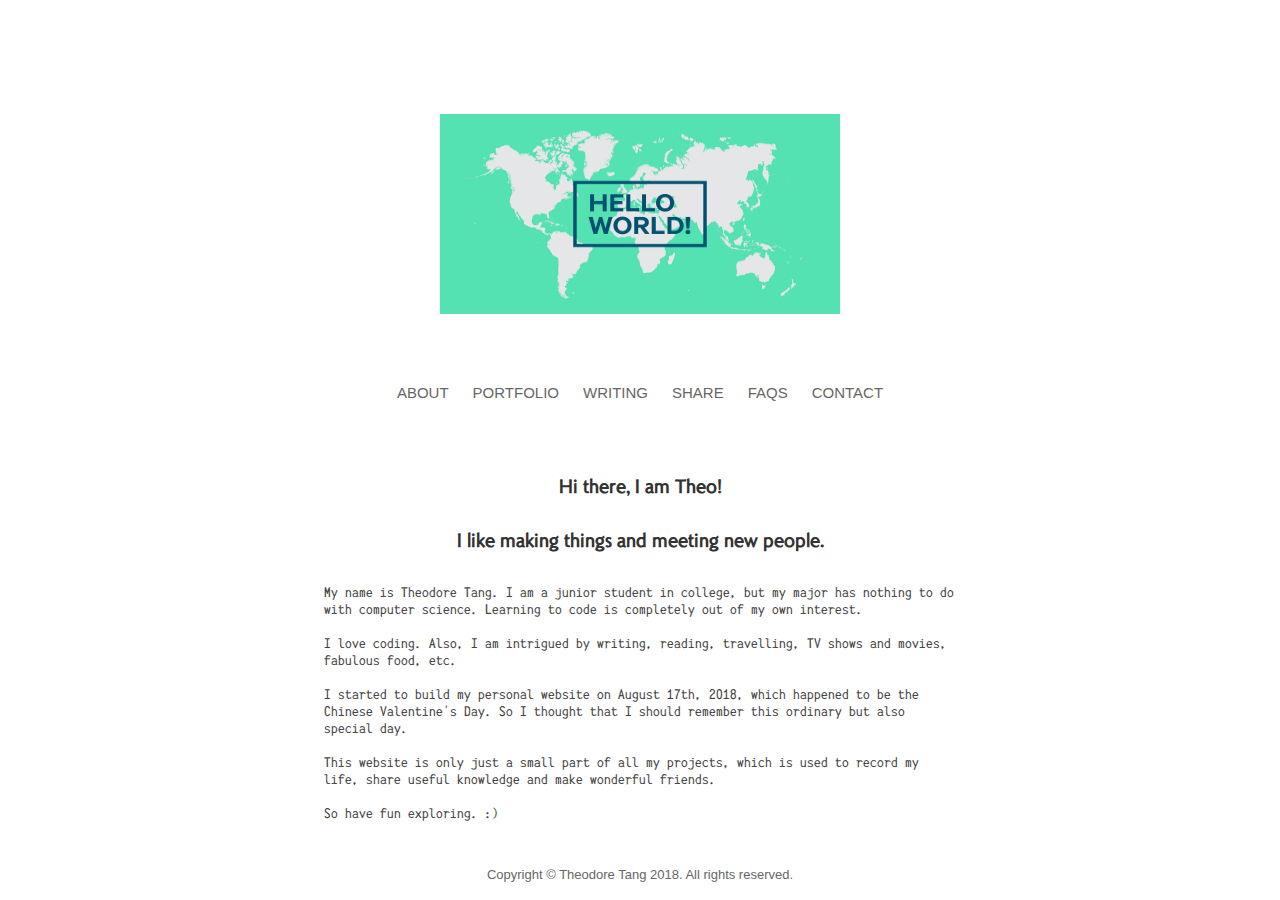
<file: index.html>
<!DOCTYPE html>
<html>
<head>
	<title>Theo's Blog</title>
	<link rel="icon" href="hello_world.jpg">
	<link rel="stylesheet" href="style.css">
	<script src="jquery-3.3.1.min.js"></script>
	<script src="scripts.js"></script>
</head>

<body>
	<div id="nav-placeholder">

	</div>

	<h3 class="introduction">Hi there, I am Theo!<br><br>I like making things and meeting new people.</h3>

	<div style="text-align: center;">
		<div id="about_me">
			<p>	My name is Theodore Tang. I am a junior student in college, but my major has nothing to do with computer science. Learning to code is 	  completely out of my own interest. <br><br>

				I love coding. Also, I am intrigued by writing, reading, travelling, TV shows and movies, fabulous food, etc. <br><br>

				I started to build my personal website on August 17th, 2018, which happened to be the Chinese Valentine's Day. So I thought that I should remember this ordinary but also special day.<br><br>

				This website is only just a small part of all my projects, which is used to record my life, share useful knowledge and make wonderful friends.<br><br>

				So have fun exploring. :)<br><br></p>
		</div>
	</div>

	<div id="footer-placeholder">

	</div>
</body>
</html>
</file>
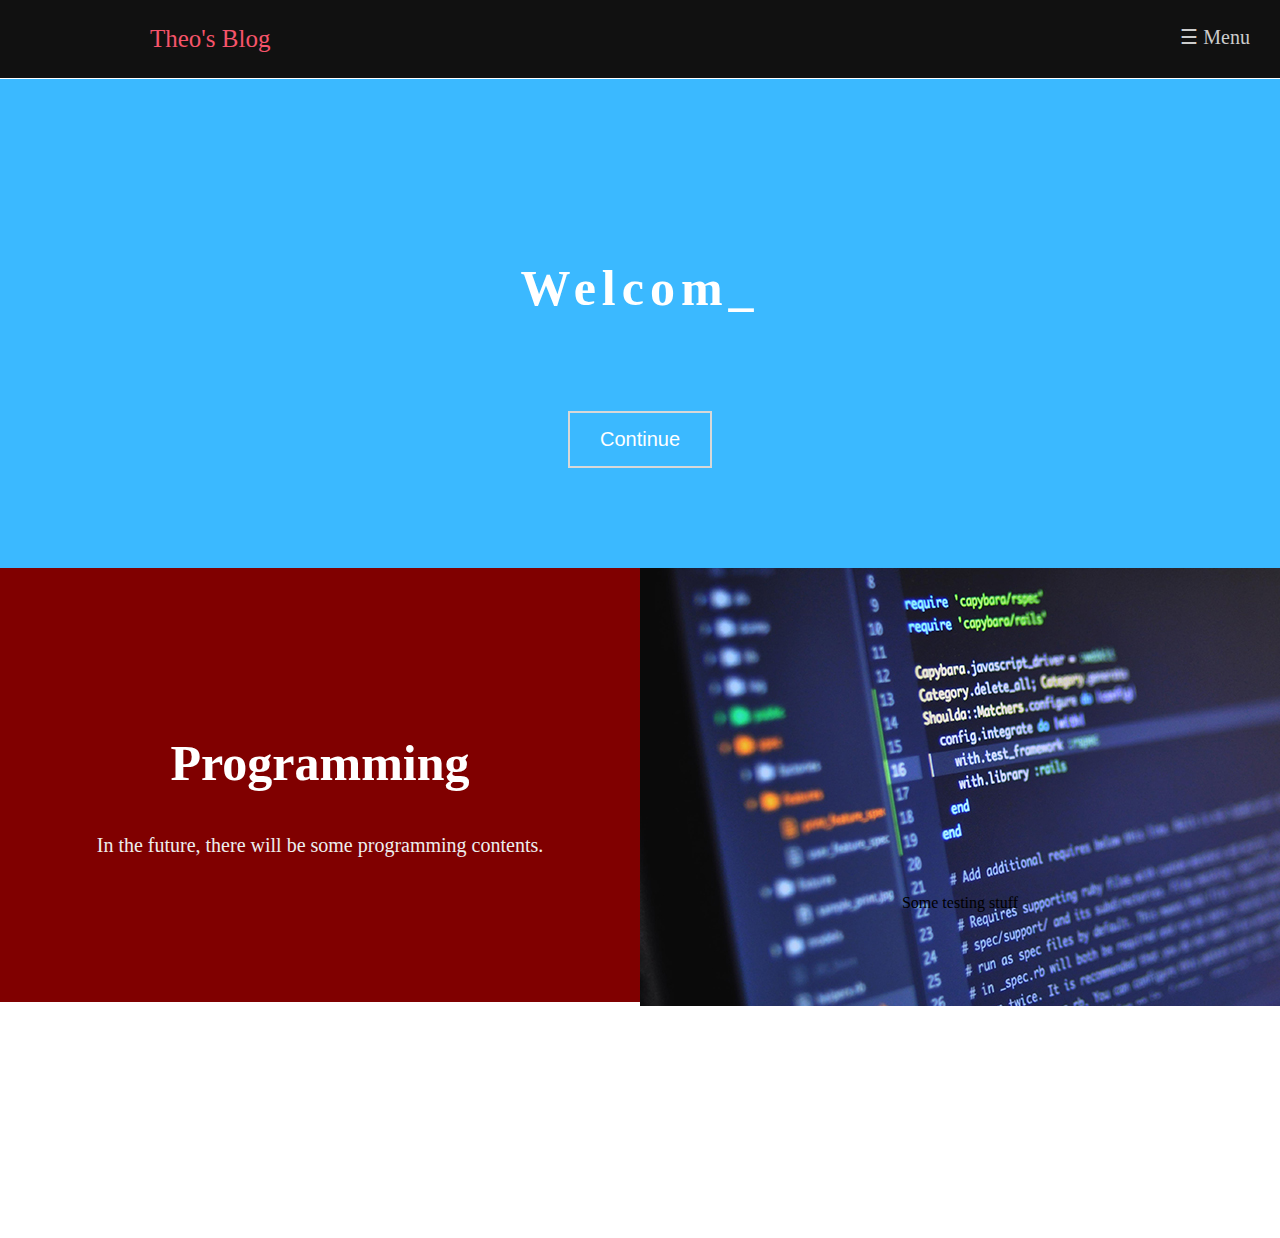
<file: Deprecated/index.html>
<!DOCTYPE html>
<html>
<head>
	<title>Theo's Blog</title>
	<link rel="icon" href="logo.png">
	<link rel="stylesheet" href="style.css">
</head>
	
<body>

	<ul>
	  <li><a class = "siteName" href="index.html">Theo's Blog</a></li>
	  <li style="float:right; padding: 25px 15px"><span  onclick="openNav()">&#9776; Menu</span></li>
	</ul>

	<div id="mySidenav" class="sidenav">
	  <a href="javascript:void(0)" class="closebtn" onclick="closeNav()">&times;</a>
	  <a href="#">Programming</a>
	  <a href="#">Techlogy</a>
	  <a href="#">English</a>
	  <a href="#">Miscellaneous</a>
	</div>

	<!-- Banner -->
	<div class="banner">
		<h1 id="typedtext"></h1>
		<button onclick="#one">Continue</button>
	</div>

	<article id="one" class="article">
		<div class="topic">
			<h2>Programming</h2>
			<p>In the future, there will be some programming contents.</p>
		</div>
		<div class="desc">
			<p>Some testing stuff</p>
		</div>
	</article>
	
	<script src="myscripts.js"></script>

</body>

</html>
</file>
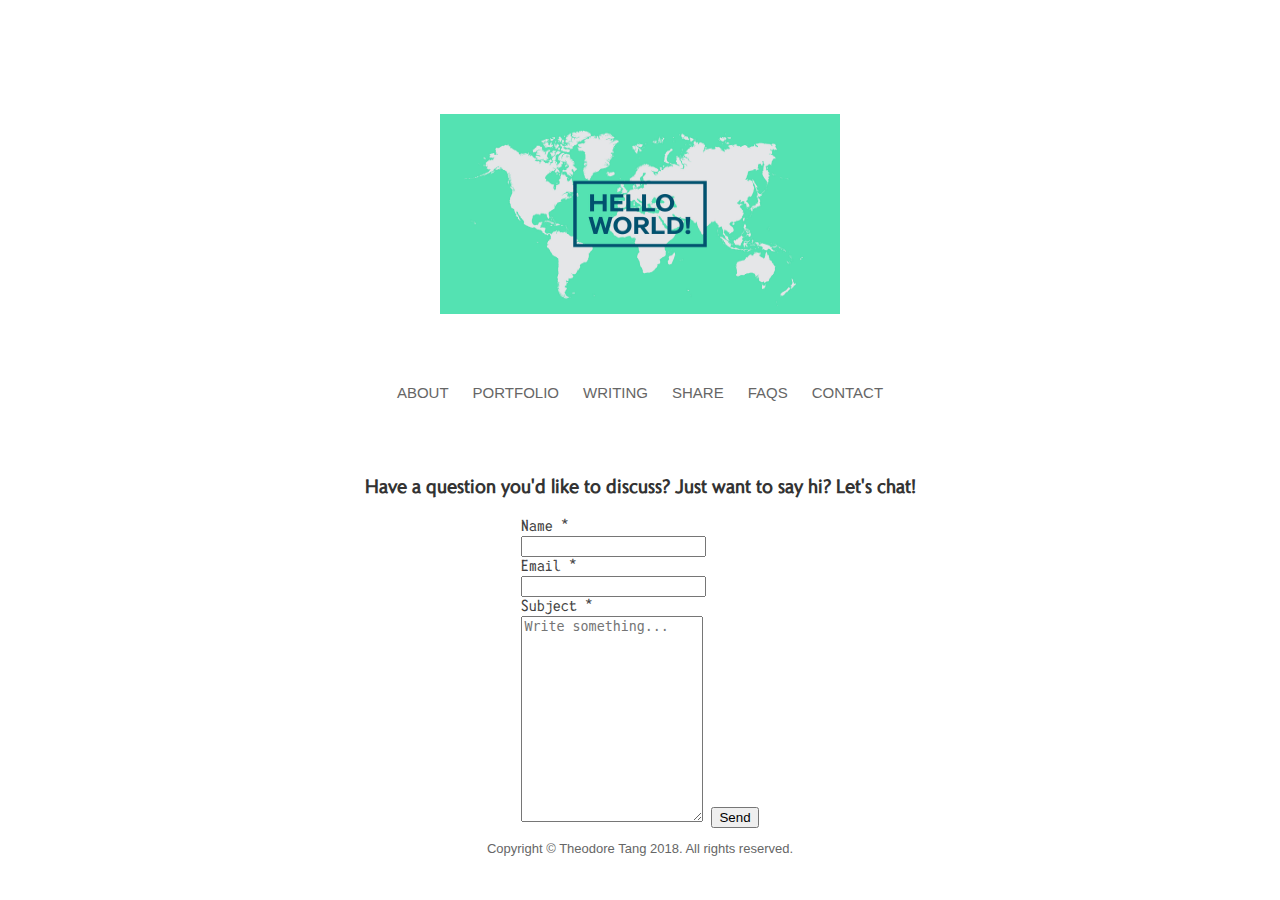
<file: contact.html>
<!DOCTYPE html>
<html>
<head>
	<title>Contact</title>
	<link rel="icon" href="hello_world.jpg">
	<link rel="stylesheet" href="style.css">
	<link rel="stylesheet" href="contact-stylesheet.css">
	<script src="jquery-3.3.1.min.js"></script>
	<script src="scripts.js"></script>
</head>
<body>
	<div id="nav-placeholder">
		
	</div>

	<div id="contact-form">
		<h3>Have a question you'd like to discuss? Just want to say hi? Let's chat!</h3>
		<form>
		<label for="name">Name *</label><br>
		<input type="text" name="name"><br>

		<label for="name">Email *</label><br>
		<input type="text" name="email"><br>

		<label for="subject">Subject *</label><br>
		<textarea placeholder="Write something..." style="height:200px"></textarea>

		<input type="submit" value="Send">
		</form>
	</div>


	<div id="footer-placeholder">

	</div>
</body>
</html>
</file>
<file: style.css>
@font-face {
	font-family: 'text_font';
	src: url('fonts/IckyTicketMono.ttf');
}
@font-face {
	font-family: 'title_font';
	src: url('fonts/Romanica.ttf');
}

.index_pic {
	display: block;
	margin-top: 9%;
    margin-left: auto;
    margin-right: auto;
}

#navigation-bar {
    display: block;
	margin: 70px 0px;
	text-align: center;
}

#navigation-bar a {
    text-decoration: none;
    font-size: 15px;
    color: #666666;
    font-family: Arial;
    padding: 2px 10px;
}

#navigation-bar a:hover {
    color: #AAAAAA;
}

.introduction {
	text-align: center;
	font-family: title_font;
	color: #333333;
}

#about_me {
	display: inline-block;
	text-align: left;
	width: 50%;
	color: #404040;
	font-family: text_font;
	font-size: 14px;
}

#footer {
    position: relative;
    bottom: 0px;
    width: 100%;
    text-align: center;
    font-size: 13px;
    color: #666666;
    font-family: Arial;
}
</file>
<file: Deprecated/style.css>
body {
    margin: 0;
}

ul {
    list-style-type: none;
    margin: 0;
    padding: 0;
    overflow: hidden;
    background-color: #111;
    position: fixed;
    top: 0;
    width: 100%;
}

li {
    float: left;
}

li a {
    display: block;
    color: white;
    text-align: center;
    text-decoration: none;
}

li a.siteName {
    padding: 25px 150px;
    font-size: 25px;
}

li span {
    padding: 25px 15px;
    font-size: 20px;
    cursor: pointer;
    color: #cccccc;
}

li a:hover.siteName {
    color: #f6546a;
}

li span:hover {
    color: white;
}

.sidenav {
    height: 100%;
    width: 0;
    position: fixed;
    z-index: 1;
    top: 0;
    right: 0;
    background-color: #222;
    overflow-x: hidden;
    transition: 0.5s;
    padding-top: 60px;
}

.sidenav a {
    padding: 15px 15px 8px 32px;
    text-decoration: none;
    font-size: 20px;
    color: white;
    display: block;
    transition: 0.3s;
}

.sidenav a:hover {
    color: #f6546a;
}

.sidenav .closebtn {
    position: absolute;
    top: 0;
    right: 25px;
    font-size: 36px;
    margin-left: 50px;
}

/* Banner */ 
.banner {
  background: #3BB9FF;
  margin-top: 79px;
  text-align: center;
/*  -webkit-animation-name: banner_anim; *//* Safari 4.0 - 8.0 */
/*  -webkit-animation-duration: 4s;*/ /* Safari 4.0 - 8.0 */
/*  animation-name: banner_anim;
  animation-duration: 8s;*/
}

.banner h1 {
  font-size: 50px;
  color: white;
  padding: 180px 50px 50px 50px;
  font-family: 'Waiting for the Sunrise', cursive; 
  letter-spacing: 6px; 
  font-weight: bold;
}

.banner button {
  background: #3BB9FF;
  padding: 15px 30px;
  outline: 0;
  border: 2px solid #D8D8D8; 
  color: white;
  font-size: 20px;
  margin: 10px 10px 100px 10px;
  cursor: pointer;
/*  -webkit-animation-name: banner_anim;*/ /* Safari 4.0 - 8.0 */
/*  -webkit-animation-duration: 4s;*/ /* Safari 4.0 - 8.0 */
/*  animation-name: banner_anim;
  animation-duration: 8s;*/
}

.banner button:hover {
  background-color: #5CB3FF;
}

/* Safari 4.0 - 8.0 */
@-webkit-keyframes banner_anim {
    0% {background-color: #FF4C33;}
    25% {background-color: #F9FF33;}
    50% {background-color: #7BFF33;}
    75% {background-color: #33FF92;}
    100% {background-color: #33FFDF;}   
}

/* Standard syntax */
@keyframes banner_anim {
    0% {background-color: #FF4C33;}
    25% {background-color: #F9FF33;}
    50% {background-color: #7BFF33;}
    75% {background-color: #33FF92;}
    100% {background-color: #33FFDF;}   
}

.article {
  text-align: center;
}

.topic {
  background: #800000;
  width: 50%;
  float: left;
  padding: 125px 0px;
}

.topic h2 {
  font-size: 50px;
  color: white; 
}

.topic p {
  font-size: 20px;
  color: #eeeeee;
}

.desc {
  background: white;
  width: 50%;
  float: right;
  padding: 310px 0px;
  background-image: url(test.png);
  background-repeat: no-repeat;
}
</file>
<file: contact-stylesheet.css>
@font-face {
	font-family: 'text_font';
	src: url('fonts/IckyTicketMono.ttf');
}
@font-face {
	font-family: 'title_font';
	src: url('fonts/Romanica.ttf');
}

#contact-form {
	text-align: center;
}

#contact-form h3 {
	font-family: title_font;
	color: #333333;
}

#contact-form form {
	display: inline-block;
	text-align: left;
	font-family: text_font;
	color: #404040;
}

#contact-form p {
	color: red;
}
</file>
